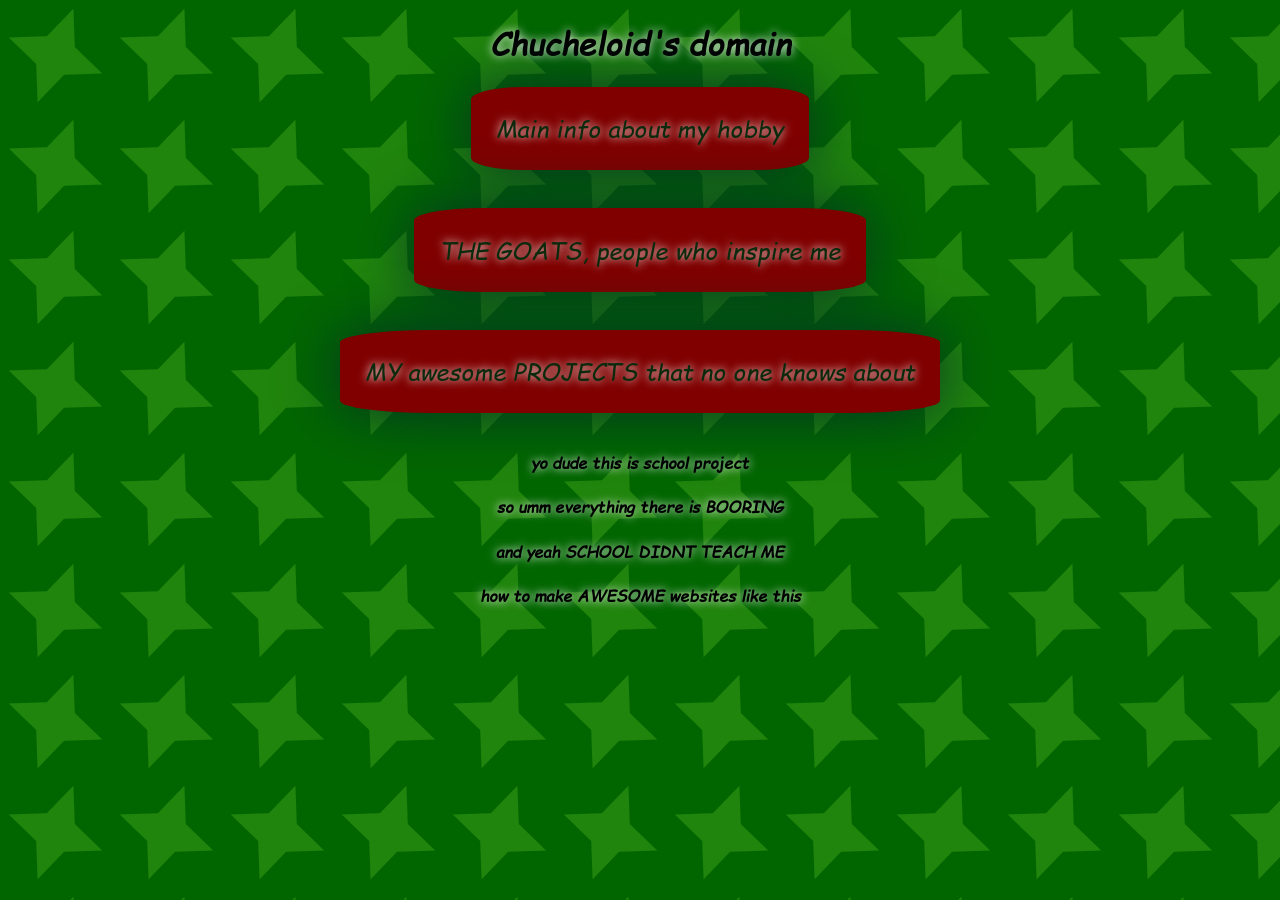
<file: index.html>
<!DOCTYPE html>
<html lang="ru">
<head>
    <meta charset="UTF-8">
    <meta name="viewport" content="width=device-width, initial-scale=1.0">
    <title>My Hobby LMAOOO</title>
    <link rel="stylesheet" href="style.css">
</head>
<body>
    <h1>Chucheloid's domain</h1>
    <button onclick="window.location.href='maininfo.html';">Main info about my hobby</button>
    <button onclick="window.location.href='inspiring.html';">THE GOATS, people who inspire me</button>
    <button onclick="window.location.href='awesomeprojects.html';">MY awesome PROJECTS that no one knows about</button>
    <h4>yo dude this is school project</h4>
    <h4>so umm everything there is BOORING</h4>
    <h4>and yeah SCHOOL DIDNT TEACH ME</h4>
    <h4>how to make AWESOME websites like this</h4>
</body>
</html>
</file>
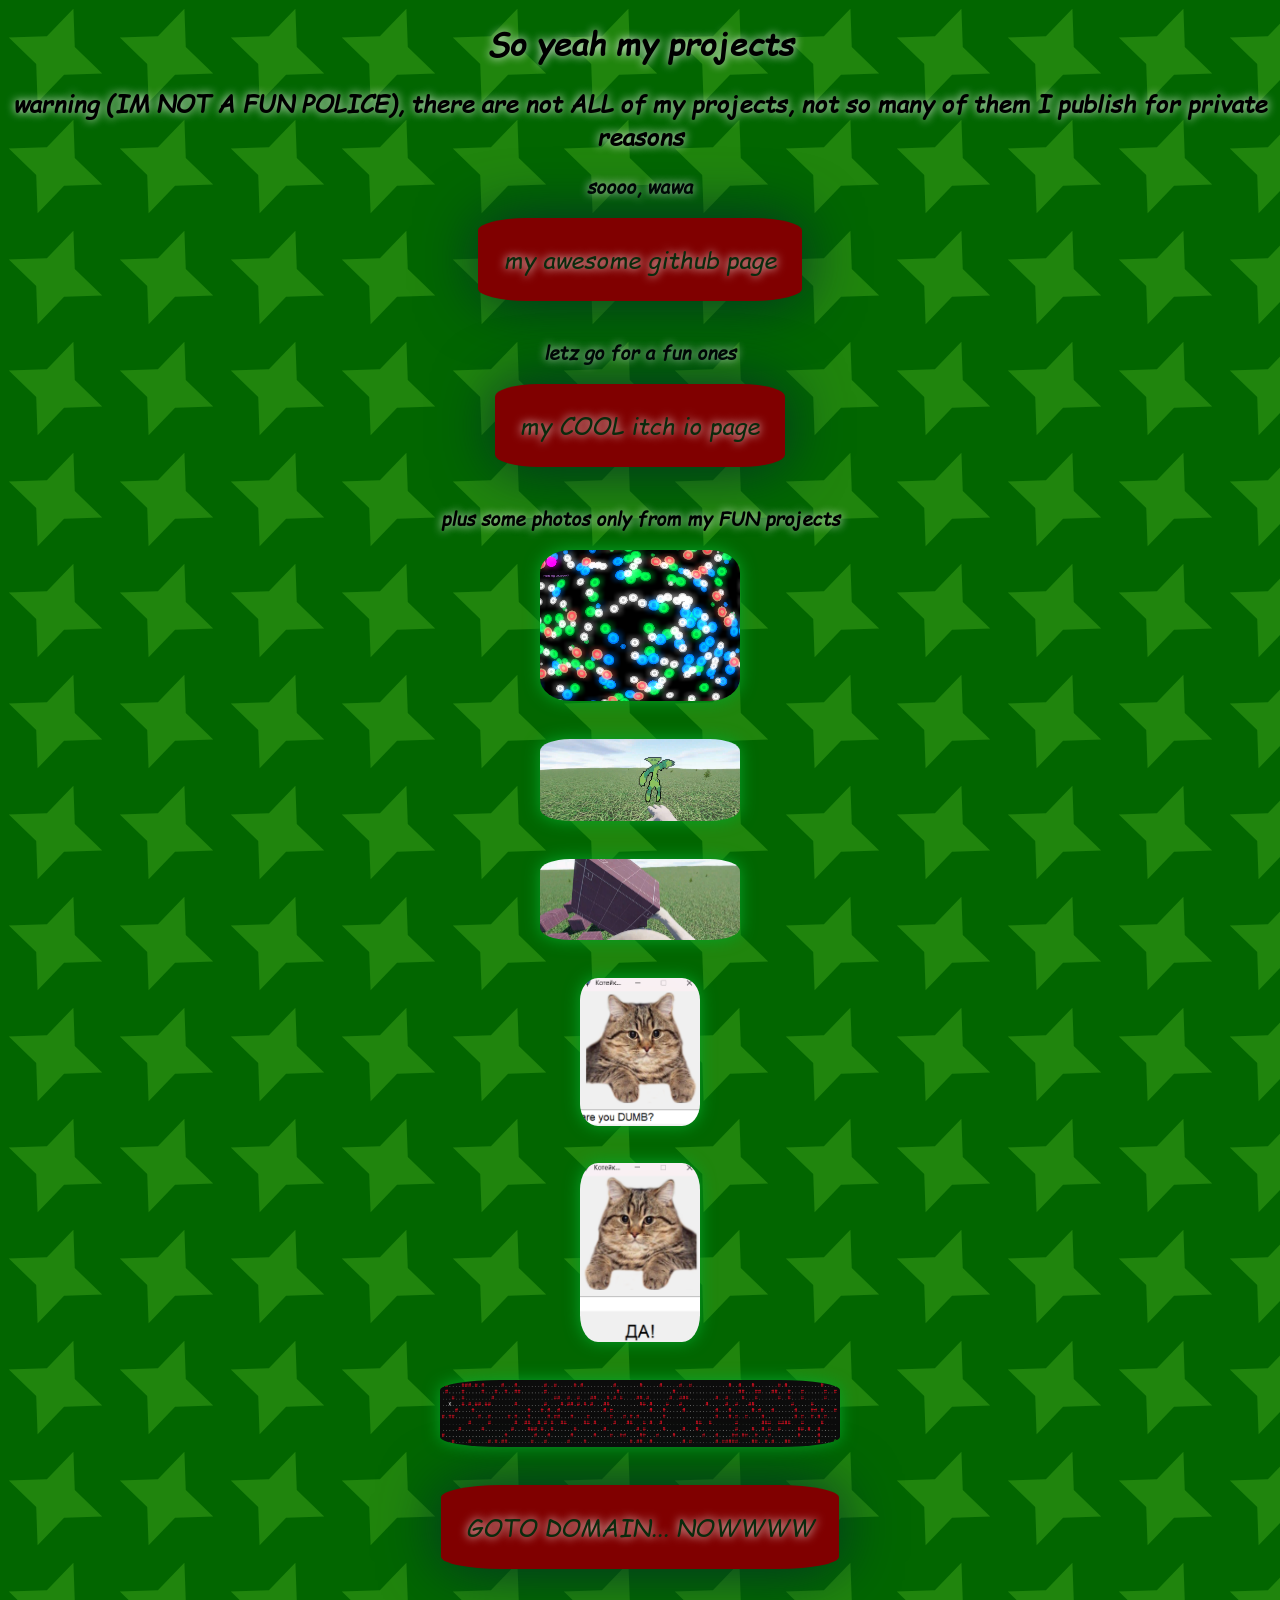
<file: awesomeprojects.html>
<!DOCTYPE html>
<html lang="ru">
<head>
    <meta charset="UTF-8">
    <meta name="viewport" content="width=device-width, initial-scale=1.0">
    <title>awesomeprojects</title>
    <link rel="stylesheet" href="style.css">
</head>
<body>
    <h1>So yeah my projects</h1>
    <h2>warning (IM NOT A FUN POLICE), there are not ALL of my projects, not so many of them I publish for private reasons</h2>
    <h3>soooo, wawa<h3>
    <button onclick="window.location.href='https://github.com/Chucheloid';">my awesome github page</button>
    <h3>letz go for a fun ones</h3>
    <button onclick="window.location.href='https://chucheloid-original.itch.io/';">my COOL itch io page</button>
    <h3>plus some photos only from my FUN projects</h3>
    <img src="Assets\Images\chaocells.png" alt="yoyo" width="200">
    <img src="Assets\Images\frickbad.png" alt="yoyo" width="200">
    <img src="Assets\Images\frickcube.png" alt="yoyo" width="200">
    <img src="Assets\Images\kitq.png" alt="yoyo" width="120">
    <img src="Assets\Images\kitdumb.png" alt="yoyo" width="120">
    <img src="Assets\Images\asciiguy.png" alt="yoyo" width="400">

    <button onclick="window.location.href='index.html';">GOTO DOMAIN... NOWWWW</button>
</body>
</html>
</file>
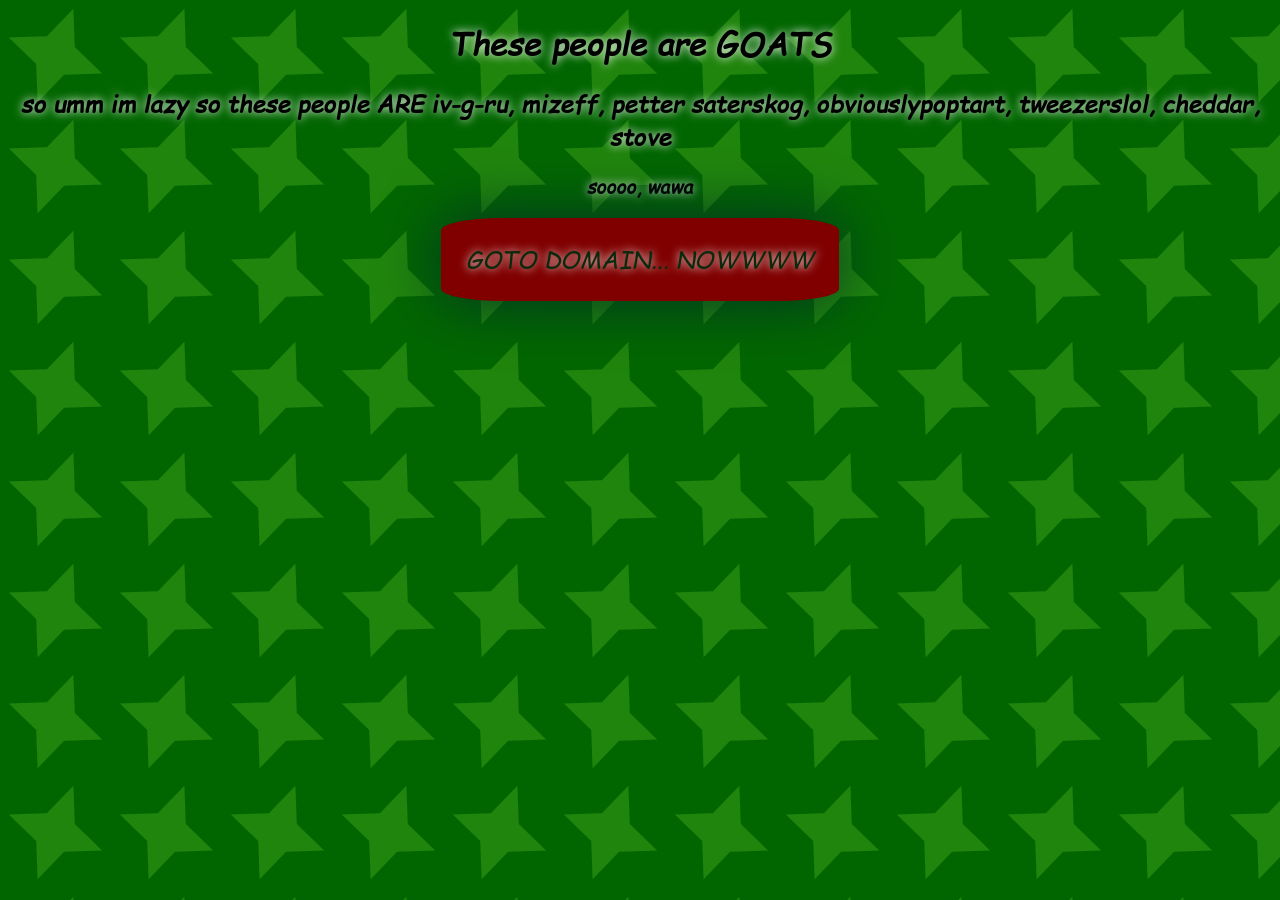
<file: inspiring.html>
<!DOCTYPE html>
<html lang="ru">
<head>
    <meta charset="UTF-8">
    <meta name="viewport" content="width=device-width, initial-scale=1.0">
    <title>inspiringpeople</title>
    <link rel="stylesheet" href="style.css">
</head>
<body>
    <h1>These people are GOATS</h1>
    <h2>so umm im lazy so these people ARE iv-g-ru, mizeff, petter saterskog, obviouslypoptart, tweezerslol, cheddar, stove</h2>
    <h3>soooo, wawa<h3>

    <button onclick="window.location.href='index.html';">GOTO DOMAIN... NOWWWW</button>
</body>
</html>
</file>
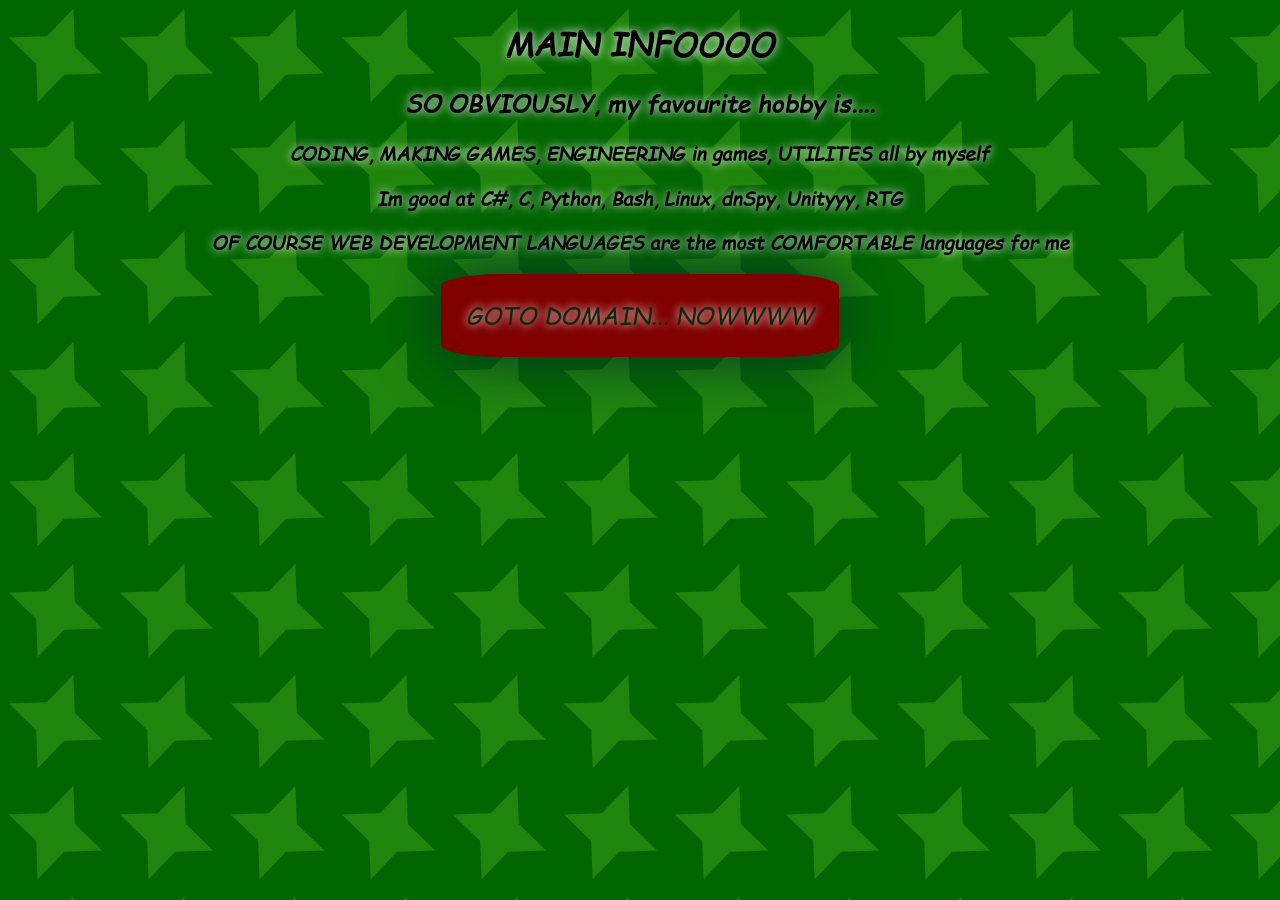
<file: maininfo.html>
<!DOCTYPE html>
<html lang="ru">
<head>
    <meta charset="UTF-8">
    <meta name="viewport" content="width=device-width, initial-scale=1.0">
    <title>maininfo</title>
    <link rel="stylesheet" href="style.css">
</head>
<body>
    <h1>MAIN INFOOOO</h1>
    <h2>SO OBVIOUSLY, my favourite hobby is....</h2>
    <h3>CODING, MAKING GAMES, ENGINEERING in games, UTILITES all by myself<h3>
    <h3>Im good at C#, C, Python, Bash, Linux, dnSpy, Unityyy, RTG</h3>
    <h3>OF COURSE WEB DEVELOPMENT LANGUAGES are the most COMFORTABLE languages for me</h3>
    <button onclick="window.location.href='index.html';">GOTO DOMAIN... NOWWWW</button>
</body>
</html>
</file>
<file: style.css>
@font-face {
    font-family: 'Comic Sans Custom';
    src: url('ComicSansMS.woff2') format('woff2');
    font-weight: normal;
    font-style: normal;
    font-display: swap;
}
body {
    font-family: 'Comic Sans Custom', 'Comic Sans MS', 'Chalkboard SE', sans-serif;
    background-color: #DFDBE5;
    background-image: url("[data-uri]");
    background-size: 111px 111px;
    animation: driftBackground 12s ease-in-out infinite;
}
@keyframes driftBackground {
    0% {
        background-position: 0px 0px;
    }
    25% {
        background-position: 60px 30px;
    }
    50% {
        background-position: 30px 60px;
    }
    75% {
        background-position: -20px 10px;
    }
    100% {
        background-position: 0px 0px;
    }
}
h1, h2, h3, h4, h5, h6 {
    text-align: center;
    text-shadow: 0px 0px 10px white;
}
img {
    display: grid;
    margin: 0 auto;
    filter: drop-shadow(0px 0px 8px rgba(2, 162, 39, 1.5));
    transition: transform 0.5s ease;
    border-radius: 15%;
    margin-bottom: 3%;
}
button {
    text-align: center;
    color: rgb(11, 42, 13);
    display: block;
    margin: 0 auto;
    border: green;
    border-radius: 15%;
    padding: 2% 2%;
    background-color: maroon;
    filter: drop-shadow(0px 0px 30px rgba(2, 50, 39, 1.5));
    transition: background 0.3s ease;
    text-shadow: 0px 0px 10px white;
    font-size: x-large;
    margin-bottom: 3%;
}
button, input, select, textarea {
    font-family: inherit;
}

button:hover {
  background-color: #07ae3c;
}
img:hover {
    transform: scale(1.1);
}
</file>
